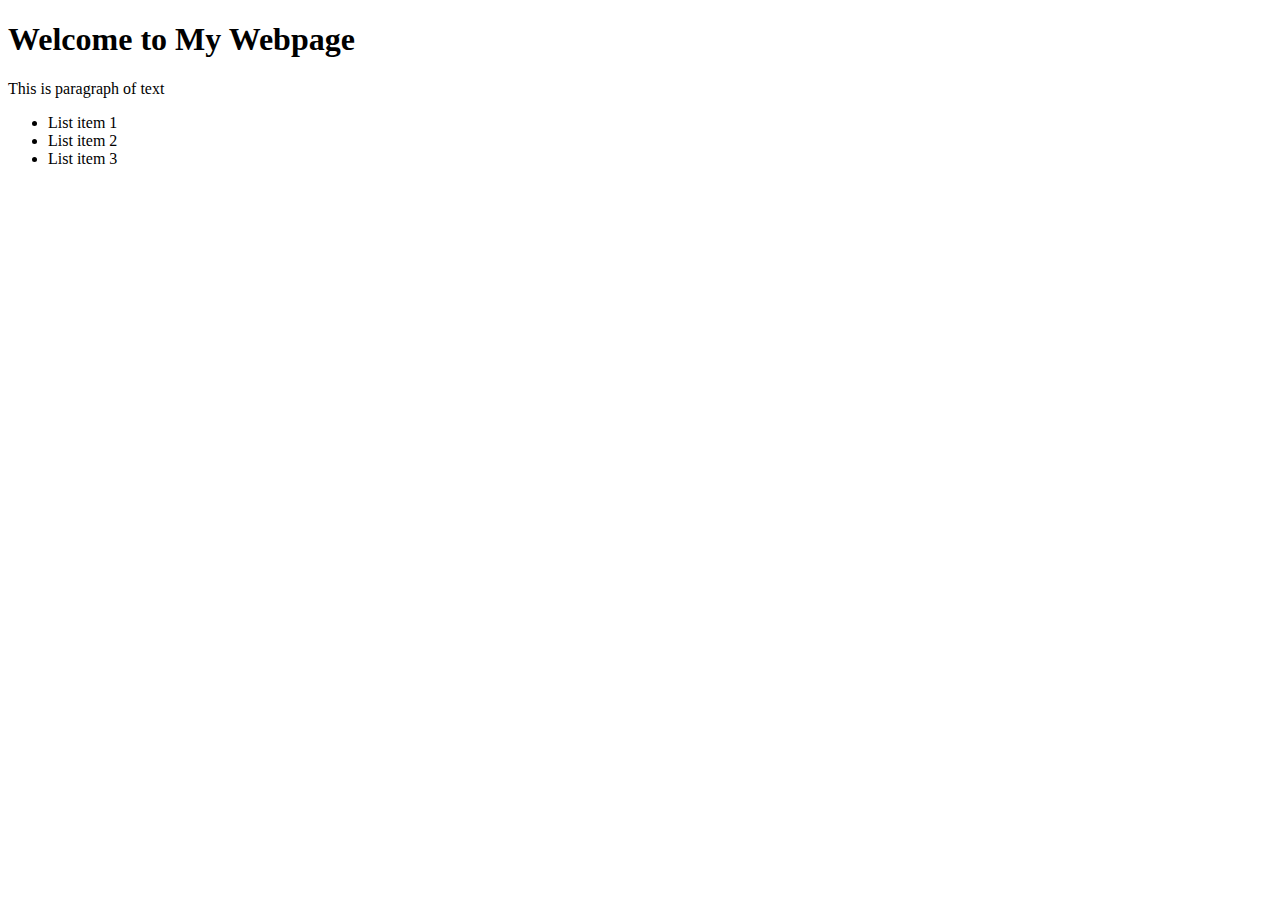
<file: HongDuc-html/index1-b3.html>
<!DOCTYPE html>
<html lang="en">
<head>
    <meta charset="UTF-8">
    <meta name="viewport" content="width=device-width, initial-scale=1.0">
    <meta http-equiv="X-UA-Compatible" content="ie=edge">
    <title>Bai1</title>
</head>
<body>
<h1>Welcome to My Webpage</h1>
<p>This is paragraph of text</p>
<ul>
    <li>List item 1</li>
    <li>List item 2</li>
    <li>List item 3</li>
</ul>
</body>
</html>
</file>
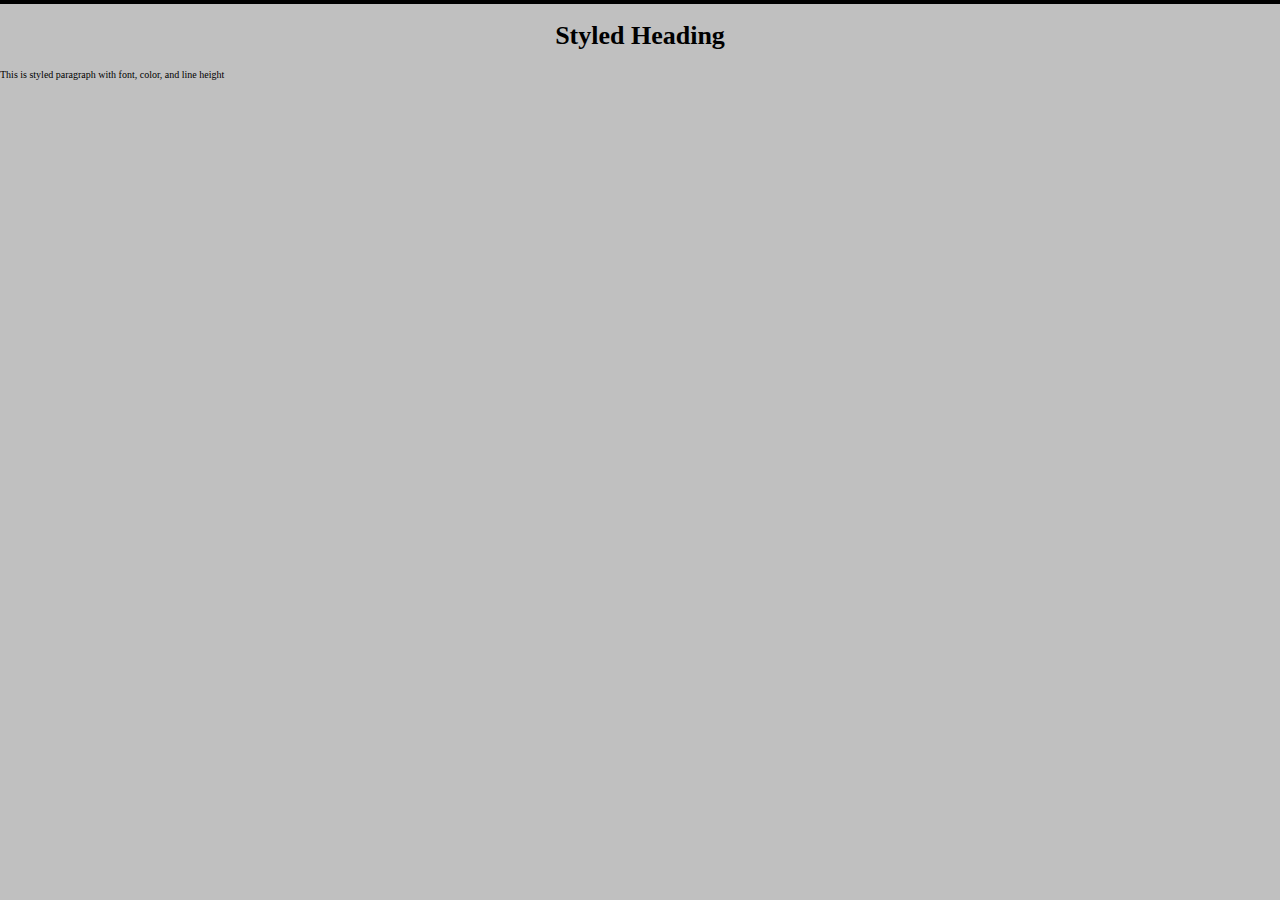
<file: HongDuc-html/index2-b3.html>
<!DOCTYPE html>
<html lang="en">
<head>
    <meta charset="UTF-8">
  <meta name="viewport" content="width=device-width, initial-scale=1.0">
  <meta name=description content=HTML,CSS,JavaScript>  <meta name="keywords" content="">
    <title>Bai2</title>
  <style>
    p{
      font-size: 10px;
    }
    h1{
      text-align: center;
      font-size: 26px;
    }
    body{
      border-top:  4px solid black;
      background: #C0C0C0;
      margin: 0px;
    }
  </style>
</head>
<body>
<h1>Styled Heading</h1>
<p>This is styled paragraph with font, color, and line height</p>
</body>
</html>
</file>
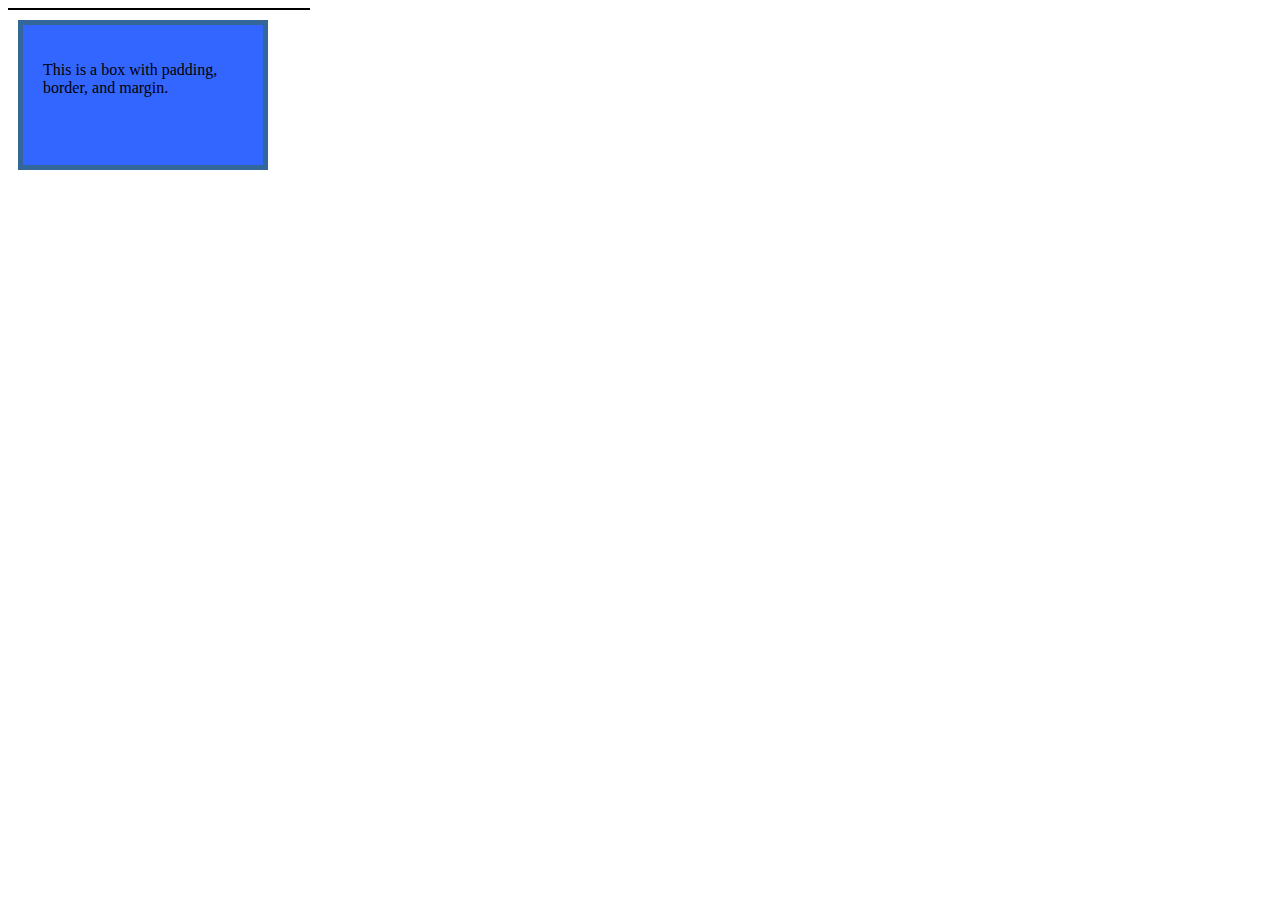
<file: HongDuc-html/index3-b3.html>
<!DOCTYPE html>
<html lang="en">
<head>
    <meta charset="UTF-8">
    <meta name="viewport" content="width=device-width, initial-scale=1.0">
    <meta name=keywords content=HTML,CSS,JavaScript>
    <meta name=description content=HTML,CSS,JavaScript>
    <title>Bai3</title>
    <style>
        div{
            background: #3366FF;
            margin: 10px;
            padding: 20px;
            width: 200px;
            height: 100px;
            border: 5px solid #336699;
        }
        p{
            text-align: justify;
        }
    </style>
</head>
<body>
<hr width="300px" align="left" size="2px" color="black">
<div>
    <p>This is a box with padding,</br>border, and margin.</p>
</div>
</body>
</html>
</file>
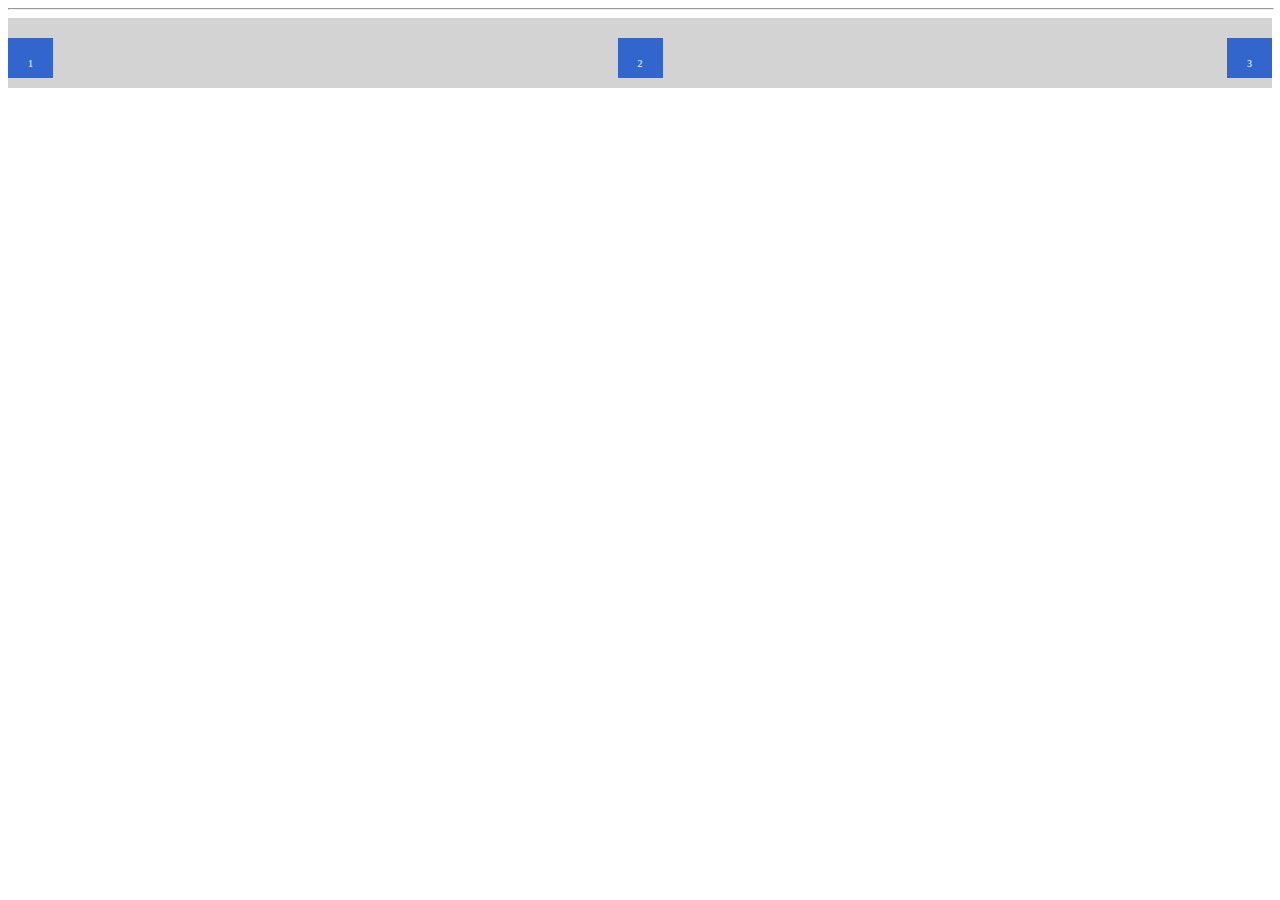
<file: HongDuc-html/index4-b3.html>
<!DOCTYPE html>
<html lang="en">
<head>
    <meta charset="UTF-8">
  <meta name="viewport" content="width=device-width, initial-scale=1.0">
  <meta name=description content=HTML,CSS,JavaScript>
    <title>Bai4</title>
  <style>
    .container{
      display: flex;
      background: lightgray;
      flex-direction: row ;
      justify-content: space-between;
      height: 70px;
    }
    .box{
      background: #3366CC;
      align-items: center;
      margin: 20px 0px 20px 0px;
      padding: 20px 20px 20px 20px;
      text-align: center;
      font-size: 10px;
      color: white;
    }
  </style>
</head>
<body>
<hr width="100%">
<div class="container">
  <div class="box">
    1
  </div>
  <div class="box">
    2
  </div>
  <div class="box">
    3
  </div>
</div>
</body>
</html>
</file>
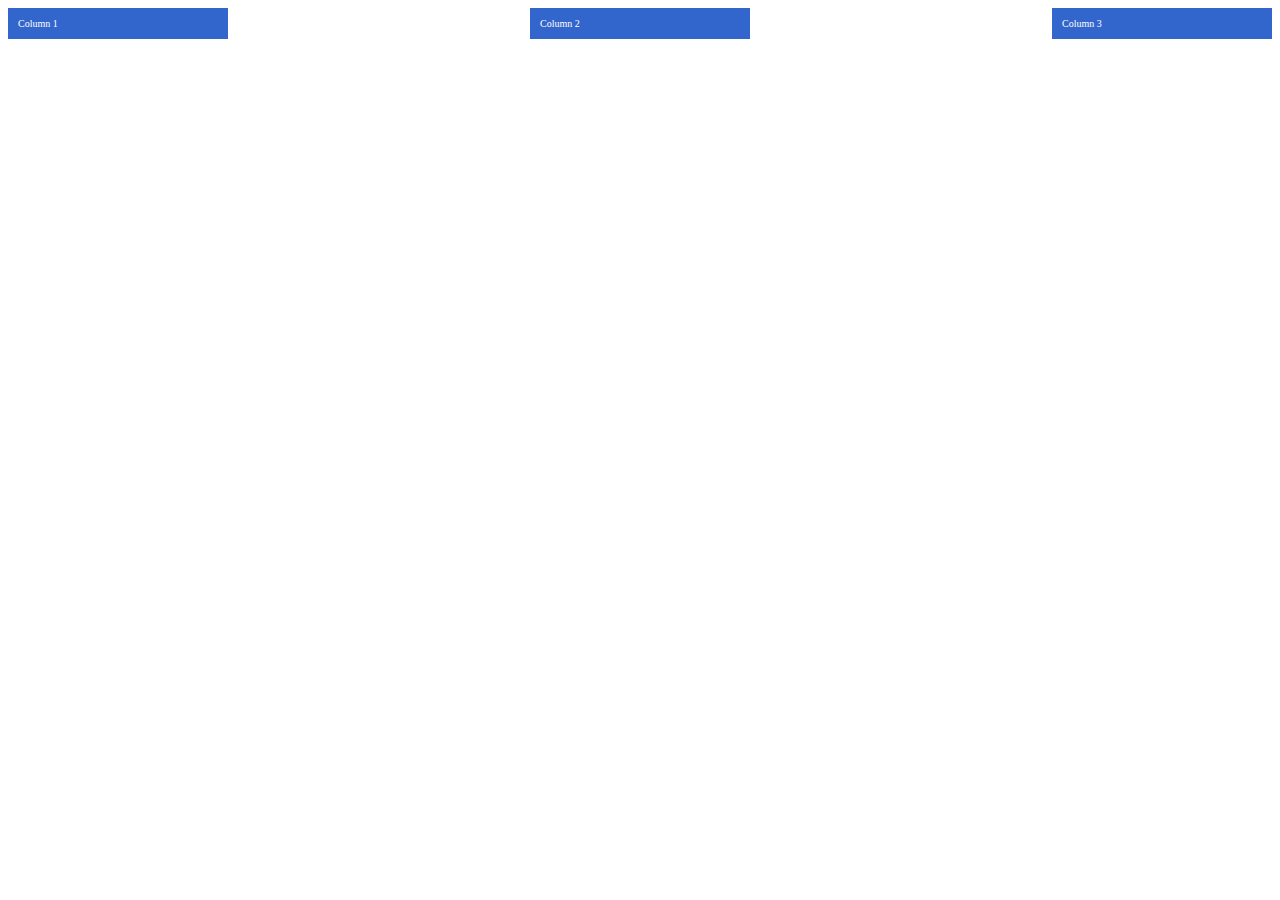
<file: HongDuc-html/index5-b3.html>
<!DOCTYPE html>
<html lang="en">
<head>
    <meta charset="UTF-8">
  <meta name="viewport" content="width=device-width, initial-scale=1.0">
    <title>Bai5</title>
  <style>
    .container {
      display: flex;
      flex-direction: row;
      justify-content: space-between;
    }
    .items {
      display: flex;
      background: #3366CC;
      width: 200px;
      padding: 10px;
      color: white;
      font-size: 10px;
    }
  </style>
</head>
<body>
<div class="container">
  <div class="items">Column 1</div>
  <div class="items">Column 2</div>
  <div class="items">Column 3</div>
</div>
</body>
</html>
</file>
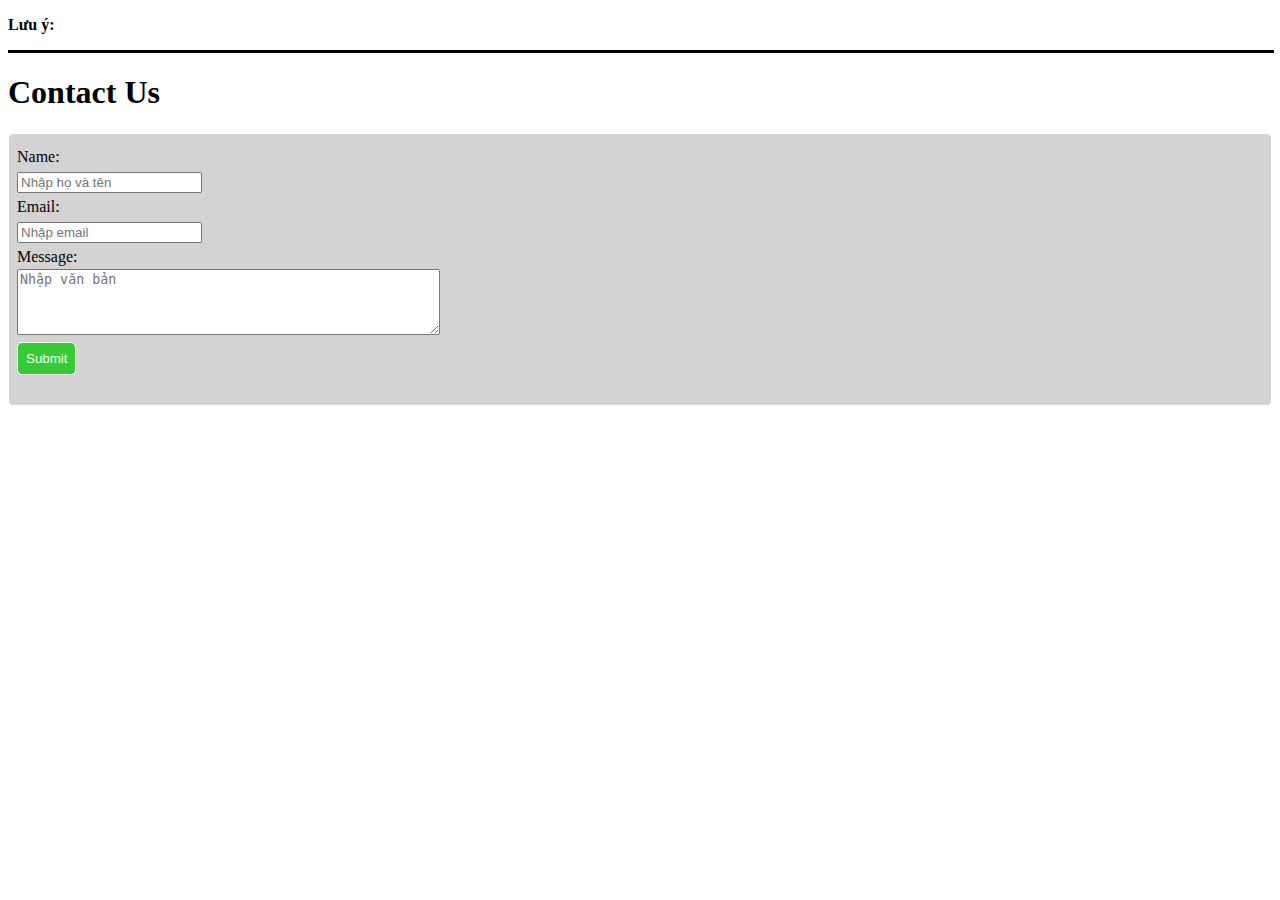
<file: HongDuc-html/index6-b3.html>
<!DOCTYPE html>
<html lang="en">
<head>
    <meta charset="UTF-8">
    <meta name="viewport" content="width=device-width, initial-scale=1.0">
    <meta name="robots" content="noindex, nofollow">
    <title>Bai6</title>
    <style>
        div{
            background: lightgray;
            border: 1px solid white;
            border-radius: 5px;
            padding: 10px 5px 30px 8px;
            line-height: 25px;
        }
        .submit{
            border: 1px solid white;
            border-radius: 5px;
            background: #33CC33;
            color: white;
            padding: 8px;
        }
    </style>
</head>
<body>
<p><b>Lưu ý:</b></p>
<hr width="100%" size="3px" color="black">
<h1>Contact Us</h1>
<div>
    <label for="usename">Name:</br>
        <input id="usename" name="Name" type="text" placeholder="Nhập họ và tên" required></br>
    </label>
    <label for="email">Email:</br>
        <input id="email" name="email" type="email" placeholder="Nhập email" required></br>
    </label>
    <label for="message">Message:</br>
        <textarea id="message" name="message" rows="4" cols="50" placeholder="Nhập văn bản"></textarea></br>
    </label>
    <input class="submit" type="submit" value="Submit">
</div>
</body>
</html>
</file>
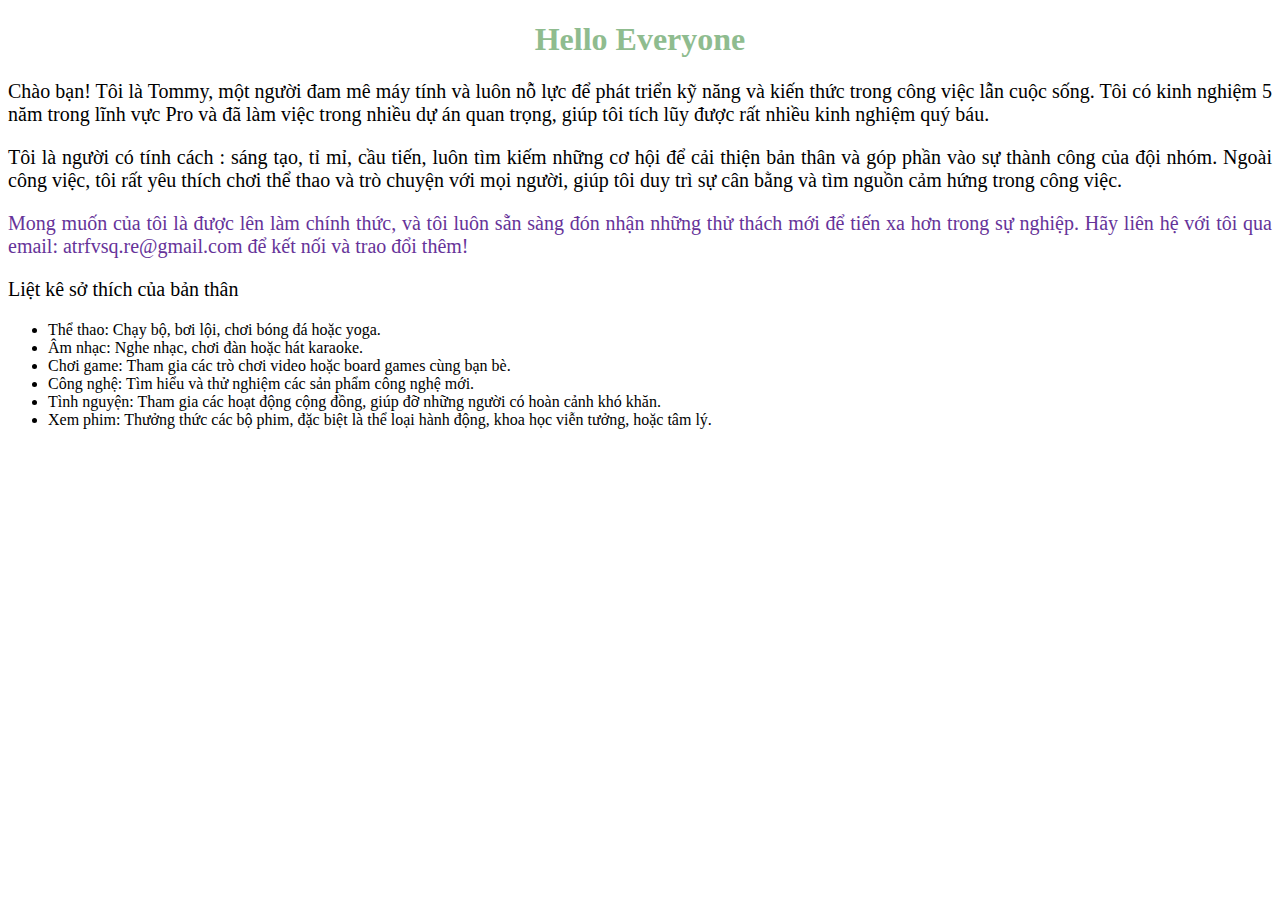
<file: HongDuc-html/Profile.html>
<!DOCTYPE html>
<html lang="en">
<head>
  <meta charset="UTF-8">
  <title>My Profile</title>
  <link rel="stylesheet" href="public/css/index.css">
</head>
<body>
<h1>Hello Everyone</h1>
<p <b>Chào bạn! Tôi là Tommy, một người đam mê máy tính và luôn nỗ lực để phát triển kỹ năng và kiến thức trong công việc lẫn cuộc sống. Tôi có kinh nghiệm 5 năm trong lĩnh vực Pro và đã làm việc trong nhiều dự án quan trọng, giúp tôi tích lũy được rất nhiều kinh nghiệm quý báu.</b></p>
<p>Tôi là người có tính cách : sáng tạo, tỉ mỉ, cầu tiến, luôn tìm kiếm những cơ hội để cải thiện bản thân và góp phần vào sự thành công của đội nhóm. Ngoài công việc, tôi rất yêu thích chơi thể thao và trò chuyện với mọi người, giúp tôi duy trì sự cân bằng và tìm nguồn cảm hứng trong công việc.</p>
<p class="highlight">Mong muốn của tôi là được lên làm chính thức, và tôi luôn sẵn sàng đón nhận những thử thách mới để tiến xa hơn trong sự nghiệp. Hãy liên hệ với tôi qua email: atrfvsq.re@gmail.com để kết nối và trao đổi thêm!</p>
<p> Liệt kê sở thích của bản thân</p>
<ul>
  <li>Thể thao: Chạy bộ, bơi lội, chơi bóng đá hoặc yoga.</li>
  <li>Âm nhạc: Nghe nhạc, chơi đàn hoặc hát karaoke.</li>
  <li>Chơi game: Tham gia các trò chơi video hoặc board games cùng bạn bè.
  </li>
  <li>Công nghệ: Tìm hiểu và thử nghiệm các sản phẩm công nghệ mới.
  </li>
  <li>Tình nguyện: Tham gia các hoạt động cộng đồng, giúp đỡ những người có hoàn cảnh khó khăn.
  </li>
  <li>Xem phim: Thưởng thức các bộ phim, đặc biệt là thể loại hành động, khoa học viễn tưởng, hoặc tâm lý.
  </li>
</ul>
</body>
</html>
</file>
<file: HongDuc-html/public/css/index.css>
h1{
    color: darkseagreen;
    text-align: center;
}
p{
    font-size: 20px;
    text-align: justify;
}
.highlight{
    color: rebeccapurple;
}
</file>
